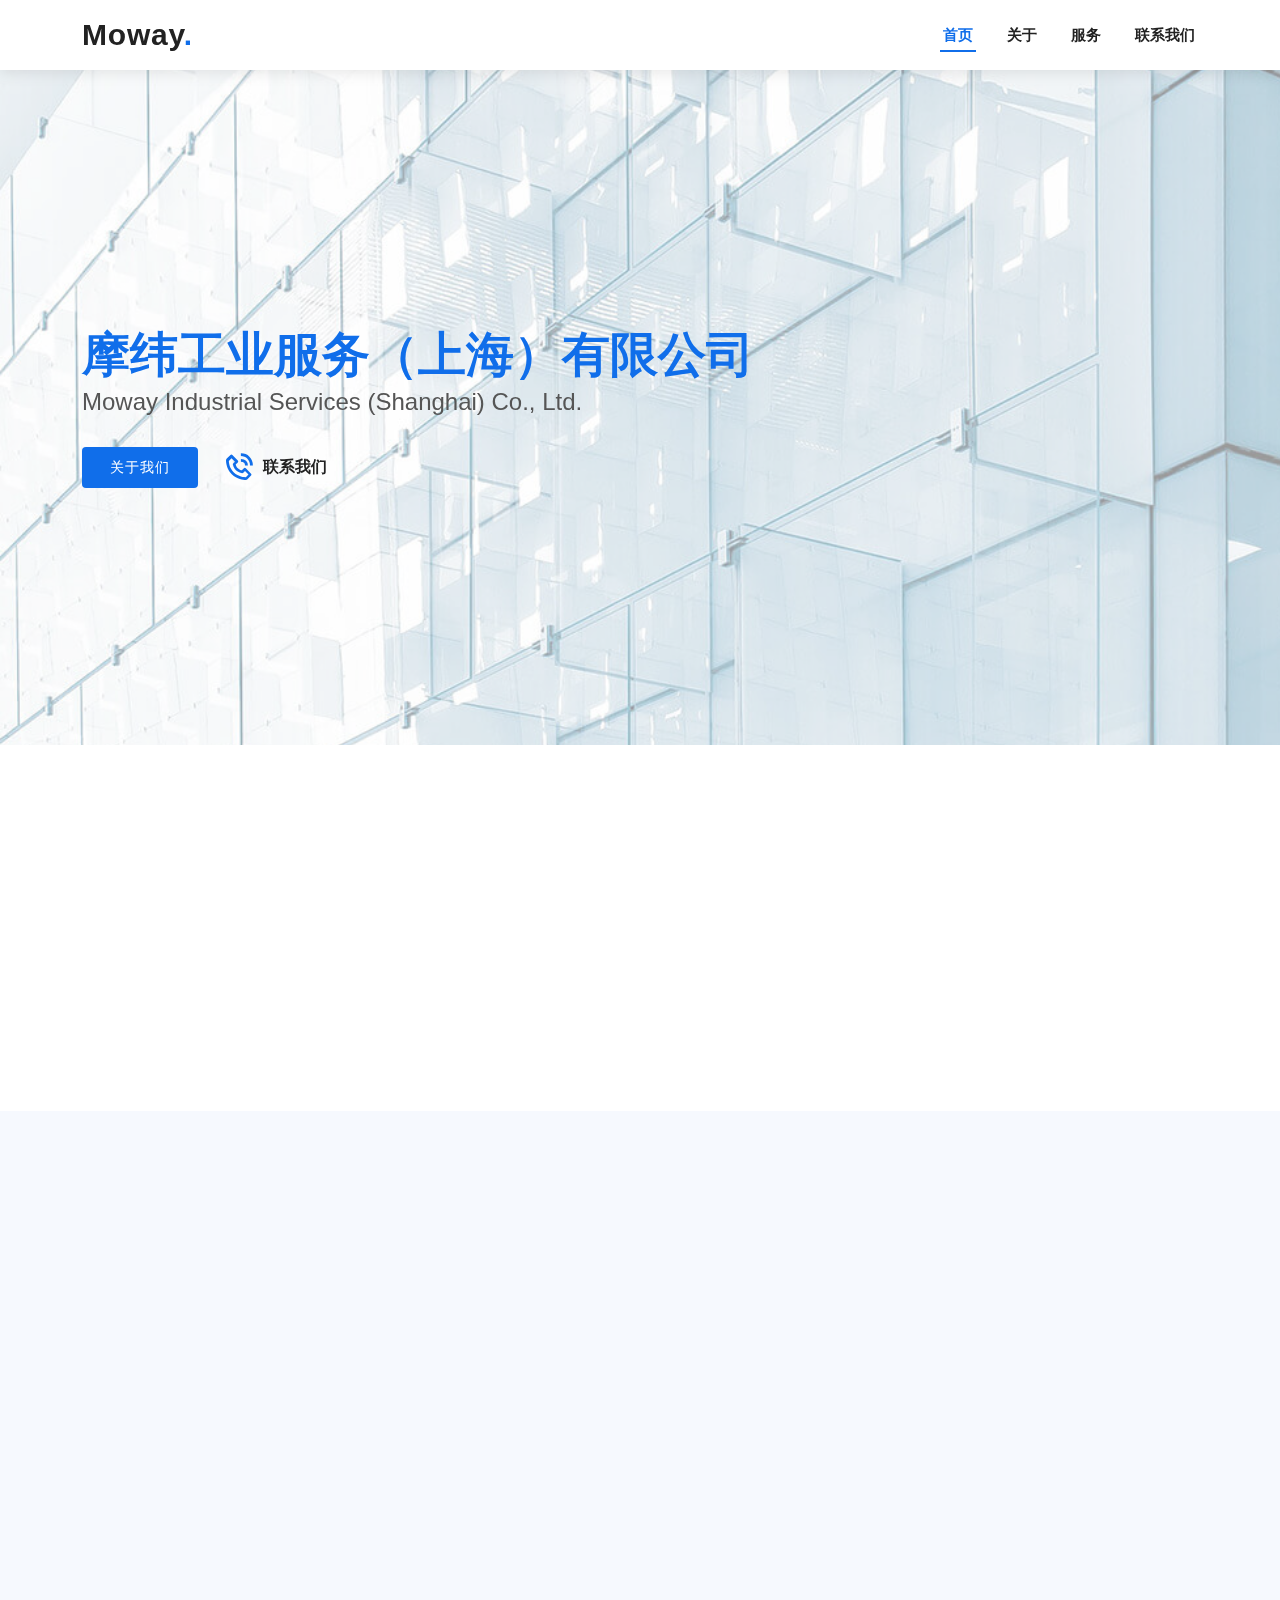
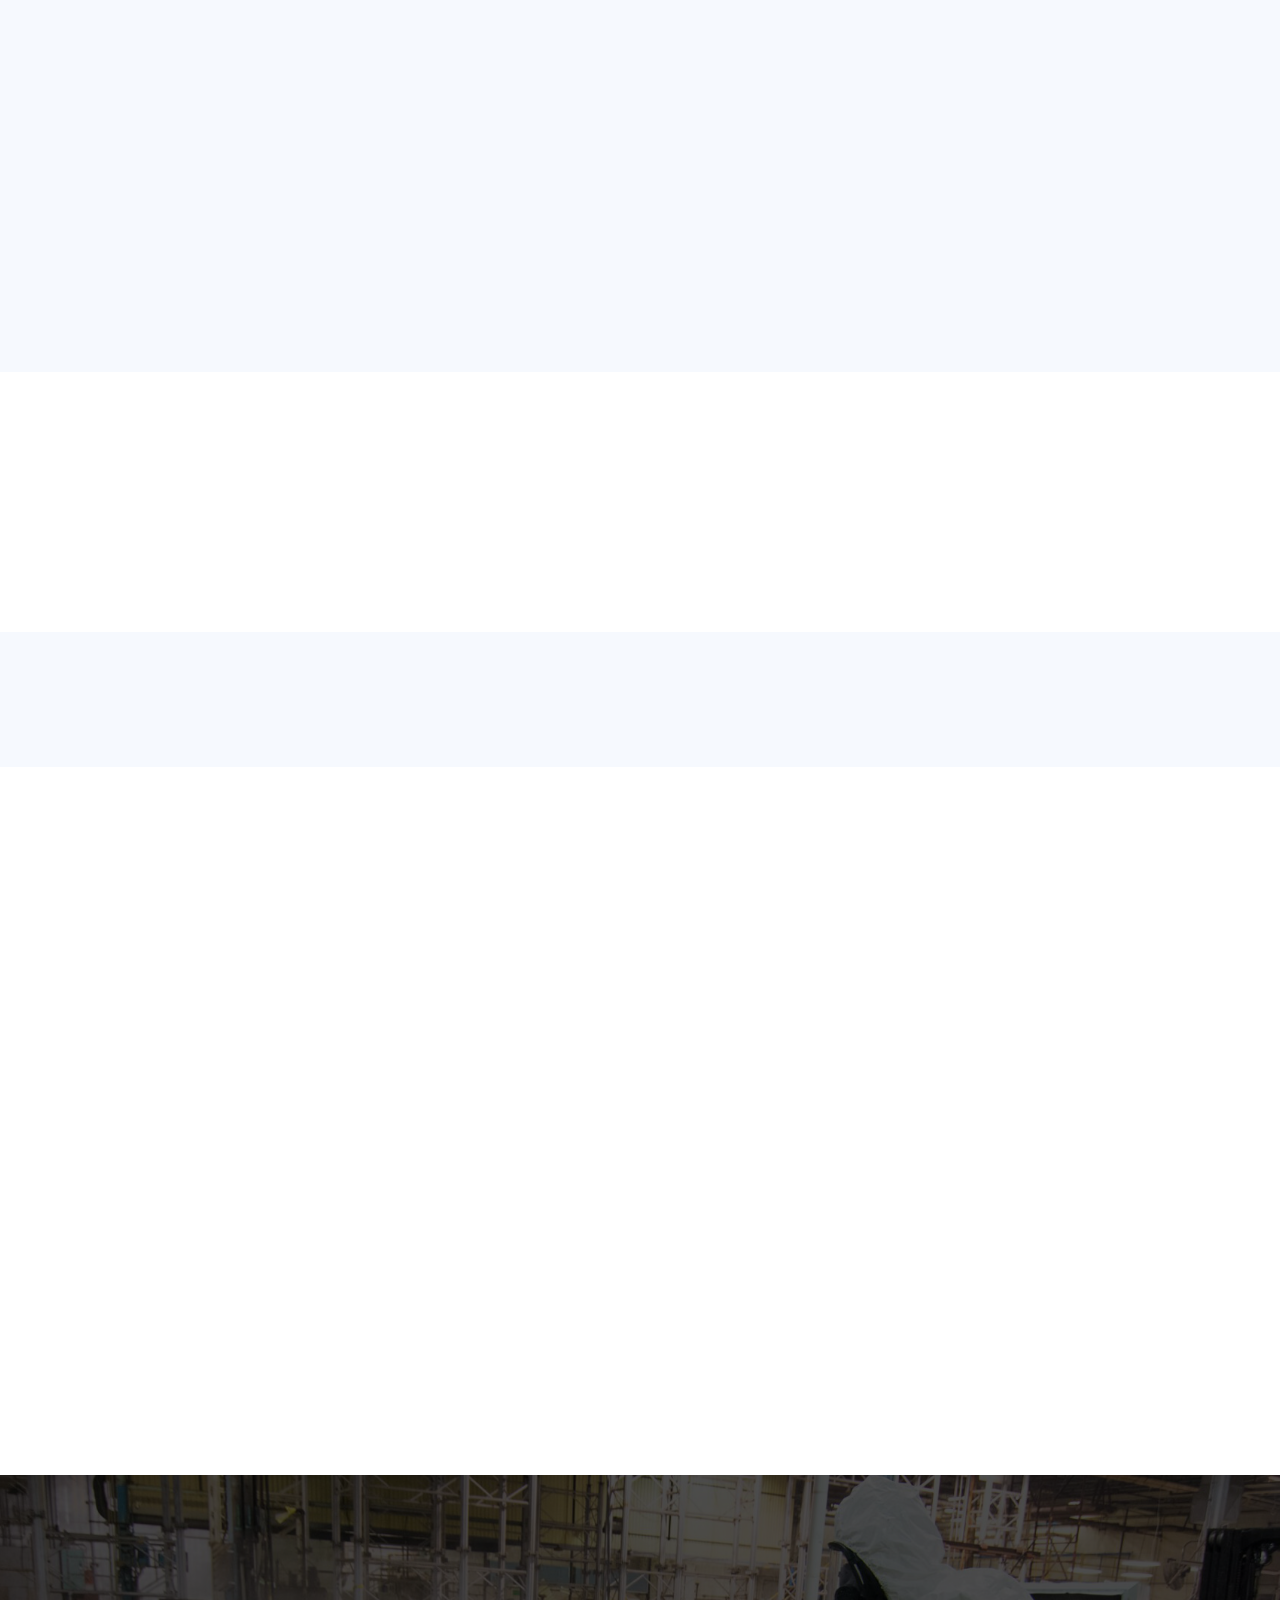
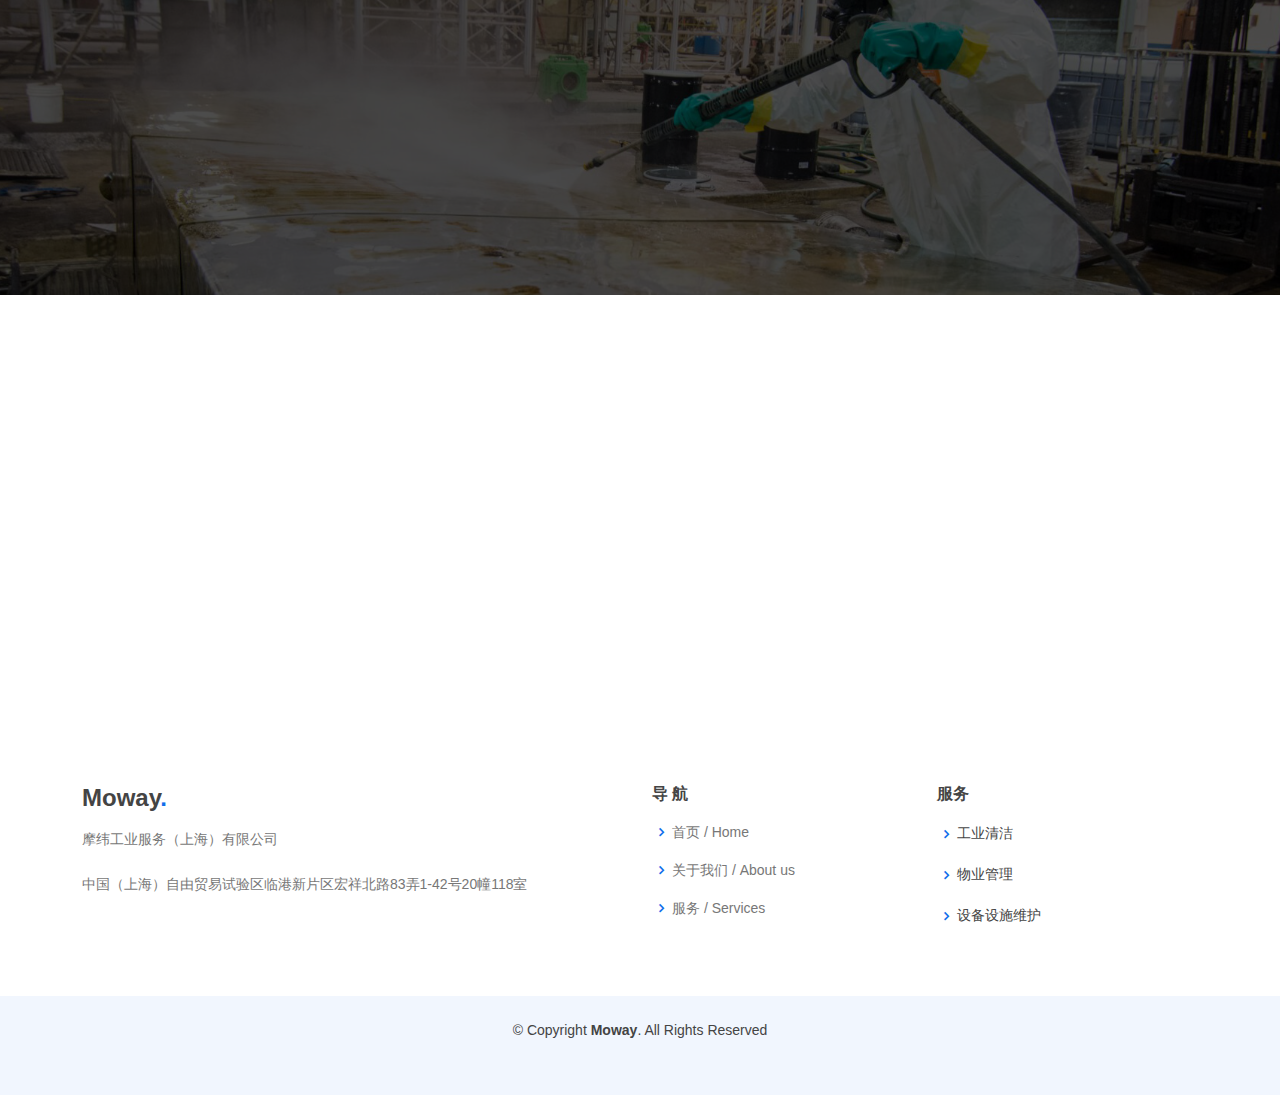
<file: index.html>
<!DOCTYPE html>
<html lang="zh-Hans-CN">
  <head>
    <meta charset="utf-8" />
    <meta content="width=device-width, initial-scale=1.0" name="viewport" />

    <title>摩纬工业服务（上海）有限公司</title>
    <meta content="" name="description" />
    <meta content="" name="keywords" />
    <link href="assets/img/favicon.png" rel="icon" />
    <link href="assets/vendor/aos/aos.css" rel="stylesheet" />
    <link
      href="assets/vendor/bootstrap/css/bootstrap.min.css"
      rel="stylesheet"
    />
    <link
      href="assets/vendor/bootstrap-icons/bootstrap-icons.css"
      rel="stylesheet"
    />
    <link href="assets/vendor/boxicons/css/boxicons.min.css" rel="stylesheet" />
    <link
      href="assets/vendor/glightbox/css/glightbox.min.css"
      rel="stylesheet"
    />
    <link href="assets/vendor/swiper/swiper-bundle.min.css" rel="stylesheet" />
    <link href="assets/css/style.css" rel="stylesheet" />
  </head>

  <body>
    <header id="header" class="d-flex align-items-center">
      <div class="container d-flex align-items-center justify-content-between">
        <h1 class="logo">
          <a href="index.html">Moway<span>.</span></a>
        </h1>
        <nav id="navbar" class="navbar">
          <ul>
            <li><a class="nav-link scrollto active" href="#hero">首页</a></li>
            <li><a class="nav-link scrollto" href="#about">关于</a></li>
            <li><a class="nav-link scrollto" href="#services">服务</a></li>
            <!-- <li><a class="nav-link scrollto" href="#joinUs">诚聘英才</a></li> -->
            <li><a class="nav-link scrollto" href="#contact">联系我们</a></li>
          </ul>
          <i class="bi bi-list mobile-nav-toggle"></i>
        </nav>
      </div>
    </header>
    <section id="hero" class="d-flex align-items-center">
      <div class="container" data-aos="zoom-out" data-aos-delay="100">
        <h1><span>摩纬工业服务（上海）有限公司</span></h1>
        <h2>Moway Industrial Services (Shanghai) Co., Ltd.</h2>
        <div class="d-flex">
          <a href="#about" class="btn-get-started scrollto">关于我们</a>
          <a href="#contact" class="glightbox btn-watch-video"
            ><i class="bx bx-phone-call"></i><span>联系我们</span></a
          >
        </div>
      </div>
    </section>

    <main id="main">
      <section id="featured-services" class="featured-services">
        <div class="container" data-aos="fade-up">
          <div class="row">
            <div
              class="col-md-6 col-lg-3 d-flex align-items-stretch mb-5 mb-lg-0"
            >
              <div class="icon-box" data-aos="fade-up" data-aos-delay="100">
                <div class="icon"><i class="bi-diagram-3"></i></div>
                <h4 class="title"><a href="">管&nbsp;理</a></h4>
                <p class="description">
                  目标导向、客户导向、以人为本、尊重事实、统一管理、有效沟通、持续改善
                </p>
              </div>
            </div>

            <div
              class="col-md-6 col-lg-3 d-flex align-items-stretch mb-5 mb-lg-0"
            >
              <div class="icon-box" data-aos="fade-up" data-aos-delay="200">
                <div class="icon"><i class="bi bi-tools"></i></div>
                <h4 class="title"><a href="">专&nbsp;业</a></h4>
                <p class="description">
                  我们相信“专业成就未来”，我们始终坚持以专业的人员、设备和技术为客户提供专业服务
                </p>
              </div>
            </div>

            <div
              class="col-md-6 col-lg-3 d-flex align-items-stretch mb-5 mb-lg-0"
            >
              <div class="icon-box" data-aos="fade-up" data-aos-delay="300">
                <div class="icon"><i class="bi bi-lightbulb"></i></div>
                <h4 class="title"><a href="">创&nbsp;新</a></h4>
                <p class="description">
                  创新成就卓越，技术、管理方面的创新是公司不断成长的驱动力
                </p>
              </div>
            </div>

            <div
              class="col-md-6 col-lg-3 d-flex align-items-stretch mb-5 mb-lg-0"
            >
              <div class="icon-box" data-aos="fade-up" data-aos-delay="400">
                <div class="icon"><i class="bi bi-gem"></i></div>
                <h4 class="title"><a href="">服&nbsp;务</a></h4>
                <p class="description">
                  我们致力于为您提供客户导向、无微不至、专业可靠的工业服务。
                </p>
              </div>
            </div>
          </div>
        </div>
      </section>

      <!-- ======= About Section ======= -->
      <section id="about" class="about section-bg">
        <div class="container" data-aos="fade-up">
          <div class="section-title">
            <h2>About</h2>
            <h3><span>关于我们</span></h3>
            <p>
              以人为本，以客户为导向，以专业的人才，一流的设备，先进的技术为工业企业提供工业清洗、物业管理、设备设施运行维护等服务。
            </p>
          </div>

          <div class="row">
            <div class="col-lg-6" data-aos="fade-right" data-aos-delay="100">
              <img src="assets/img/about.jpg" class="img-fluid" alt="" />
            </div>
            <div
              class="
                col-lg-6
                pt-4 pt-lg-0
                content
                d-flex
                flex-column
                justify-content-center
              "
              data-aos="fade-up"
              data-aos-delay="100"
            >
              <h3>摩纬工业服务（上海）有限公司</h3>
              <p>
                成立于2017年，注册资金2000万元。公司现在拥有员工900人，其中专业技术人员100，服务人员750、办公人员50；高端专业设备150台。
              </p>
              <ul>
                <li>
                  <i class="bx bx-star"></i>
                  <div>
                    <h5>我们的宗旨</h5>
                    <p>
                      客户导向、质量第一、服务第一、信誉第一<br />
                      追求创新、追求完美、追求创造新价值
                    </p>
                  </div>
                </li></p>
                <p>
                <li>
                  <i class="bx bx-trophy"></i>
                  <div>
                    <h5>我们的优势</h5>
                    <p>服务科技化、技术创新化、管理科学化，以增效促增长</p>
                  </div>
                </li>
              </ul>
              <p>
                Customer-oriented, quality first, service first, reputation
                first, the pursuit of innovation, the pursuit of perfection, the
                pursuit of creating new value.
              </p>
              <p>
                Technology-based service, technological innovation, scientific
                management, to increase efficiency and promote growth.
              </p>
            </div>
          </div>
        </div>
      </section>

      <!-- ======= Counts Section ======= -->
      <section id="counts" class="counts">
        <div class="container" data-aos="fade-up">
          <div class="row">
            <div class="col-lg-3 col-md-6">
              <div class="count-box">
                <i class="bi bi-people"></i>
                <span
                  data-purecounter-start="0"
                  data-purecounter-end="900"
                  data-purecounter-duration="1"
                  class="purecounter"
                ></span>
                <p>员工人数</p>
              </div>
            </div>

            <div class="col-lg-3 col-md-6 mt-5 mt-md-0">
              <div class="count-box">
                <i class="bi bi-journal-richtext"></i>
                <span
                  data-purecounter-start="0"
                  data-purecounter-end="150"
                  data-purecounter-duration="1"
                  class="purecounter"
                ></span>
                <p>专业设备</p>
              </div>
            </div>

            <div class="col-lg-3 col-md-6 mt-5 mt-lg-0">
              <div class="count-box">
                <i class="bi bi-building"></i>
                <span
                  data-purecounter-start="0"
                  data-purecounter-end="30"
                  data-purecounter-duration="1"
                  class="purecounter"
                ></span>
                <p>服务场地</p>
              </div>
            </div>

            <div class="col-lg-3 col-md-6 mt-5 mt-lg-0">
              <div class="count-box">
                <i class="bi bi-globe2"></i>
                <span
                  data-purecounter-start="0"
                  data-purecounter-end="12630"
                  data-purecounter-duration="1"
                  class="purecounter"
                ></span>
                <p>服务设备</p>
              </div>
            </div>
          </div>
        </div>
      </section>
      <!-- End Counts Section -->

      <!-- ======= Clients Section ======= -->
      <section id="clients" class="clients section-bg">
        <div class="container" data-aos="zoom-in">
          <div class="row">
            <div
              class="
                col-lg-2 col-md-4 col-6
                d-flex
                align-items-center
                justify-content-center
              "
            >
              <img
                src="assets/img/clients/client-1.png"
                class="img-fluid"
                alt=""
              />
            </div>

            <div
              class="
                col-lg-2 col-md-4 col-6
                d-flex
                align-items-center
                justify-content-center
              "
            >
              <img
                src="assets/img/clients/client-2.png"
                class="img-fluid"
                alt=""
              />
            </div>

            <div
              class="
                col-lg-2 col-md-4 col-6
                d-flex
                align-items-center
                justify-content-center
              "
            >
              <img
                src="assets/img/clients/client-3.png"
                class="img-fluid"
                alt=""
              />
            </div>

            <div
              class="
                col-lg-2 col-md-4 col-6
                d-flex
                align-items-center
                justify-content-center
              "
            >
              <img
                src="assets/img/clients/client-4.png"
                class="img-fluid"
                alt=""
              />
            </div>

            <div
              class="
                col-lg-2 col-md-4 col-6
                d-flex
                align-items-center
                justify-content-center
              "
            >
              <img
                src="assets/img/clients/client-5.png"
                class="img-fluid"
                alt=""
              />
            </div>

            <div
              class="
                col-lg-2 col-md-4 col-6
                d-flex
                align-items-center
                justify-content-center
              "
            >
              <img
                src="assets/img/clients/client-6.png"
                class="img-fluid"
                alt=""
              />
            </div>
          </div>
        </div>
      </section>
      <!-- End Clients Section -->

      <!-- ======= Services Section ======= -->
      <section id="services" class="services">
        <div class="container" data-aos="fade-up">
          <div class="section-title">
            <h2>Services</h2>
            <h3><span>服&nbsp;&nbsp;务</span></h3>
            <p>
              我们的服务覆盖工业清洗、物业管理、设备设施运行维护等领域。客户遍布全国30个现场。服务大型设备超万台。
            </p>
          </div>

          <div class="row">
            <div
              class="col-lg-4 col-md-6 d-flex align-items-stretch"
              data-aos="zoom-in"
              data-aos-delay="100"
            >
              <div class="icon-box">
                <div class="icon"><i class="bx bxl-dribbble"></i></div>
                <h4><a href="">工业清洁</a></h4>
                <p>
                  为了保证生产流程顺利进行，并确保最大的流程可靠度，让您的厂房和设备价值长存</br>
                  电力机车车顶高压设备清洁及绝缘维护、受电弓清洁及维护、配电箱、绝缘子清洁、喷漆及维护
                </p>
              </div>
            </div>

            <div
              class="col-lg-4 col-md-6 d-flex align-items-stretch mt-4 mt-md-0"
              data-aos="zoom-in"
              data-aos-delay="200"
            >
              <div class="icon-box">
                <div class="icon"><i class="bx bx-file"></i></div>
                <h4><a href="">物业管理</a></h4>
                <p>
                  尽心、尽力、尽责，为业主创造价值，让客户持续满意<br/>
                  综合服务、基础设施管理、绿化养护、安保服务等
                </p>
              </div>
            </div>

            <div
              class="col-lg-4 col-md-6 d-flex align-items-stretch mt-4 mt-lg-0"
              data-aos="zoom-in"
              data-aos-delay="300"
            >
              <div class="icon-box">
                <div class="icon"><i class="bx bx-tachometer"></i></div>
                <h4><a href="">设施设备维护</a></h4>
                <p>
                  为您的工厂和设备设计最佳的设备设施维护计划。<br/>
                  包括设备调试,驻场维护,技术设施管理服务,能源中心运行及管理,质保管理等<br/>
                  空调暖通系统,电气系统,能源中心,建筑物和场地,管道系统,供水和污水处理系统,消防系统等
                </p>
              </div>
            </div>
          </div>
        </div>
      </section>
      <!-- End Services Section -->

      <!-- ======= Testimonials Section ======= -->
      <section id="testimonials" class="testimonials">
        <div class="container" data-aos="zoom-in">
          <div
            class="testimonials-slider swiper-container"
            data-aos="fade-up"
            data-aos-delay="100"
          >
            <div class="swiper-wrapper">
              <div class="swiper-slide">
                <div class="testimonial-item">
                  <img
                    src="assets/img/testimonials/testimonials-1.jpg"
                    class="testimonial-img"
                    alt=""
                  />
                  <h3>中国铁路沈阳局集团</h3>
                  <p>
                    <i class="bx bxs-quote-alt-left quote-icon-left"></i>
                   摩纬通过合理设置空气喷头的位置和数量，在不影响车顶高电压受电弓系统工作和安全的情况下，
                   提高了车顶绝缘子表面的温度和干燥度，使污闪条件难于形成，提高了机车运行可靠性。
                    <i class="bx bxs-quote-alt-right quote-icon-right"></i>
                  </p>
                </div>
              </div>
              <!-- End testimonial item -->

              <div class="swiper-slide">
                <div class="testimonial-item">
                  <img
                    src="assets/img/testimonials/testimonials-2.jpg"
                    class="testimonial-img"
                    alt=""
                  />
                  <h3>中国铁路济南局集团</h3>
                  <p>
                    <i class="bx bxs-quote-alt-left quote-icon-left"></i>
                    摩纬使用先进的气动式、轮式带电等配电设备带电外绝缘清扫设备，以及专业的团队、服务流程，
                    为我们提供了优秀的配电箱、绝缘子清洁、喷漆及维护等服务。
                    <i class="bx bxs-quote-alt-right quote-icon-right"></i>
                  </p>
                </div>
              </div>
              <!-- End testimonial item -->

              <div class="swiper-slide">
                <div class="testimonial-item">
                  <img
                    src="assets/img/testimonials/testimonials-3.jpg"
                    class="testimonial-img"
                    alt=""
                  />
                  <h3>中国铁路呼和浩特局集团</h3>
                  <p>
                    <i class="bx bxs-quote-alt-left quote-icon-left"></i>
                    摩纬为我们提供的车顶、受电弓清洁及维护服务，保证了车顶高电压受电弓系统工作和安全，
                    提高了电力机车在恶劣气候环境条件下运行的可靠性，减少了各种污闪事故给铁路运输系统造成的经济损失。
                    <i class="bx bxs-quote-alt-right quote-icon-right"></i>
                  </p>
                </div>
              </div>
              <!-- End testimonial item -->
            </div>
            <div class="swiper-pagination"></div>
          </div>
        </div>
      </section>
      <!-- End Testimonials Section -->

      <!-- ======= Team Section ======= -->
      <!-- <section id="joinUs" class="team section-bg joinUs">
        <div class="container" data-aos="fade-up">
          <div class="section-title">
            <h2>Join Us</h2>
            <h3><span>诚聘英才</span></h3>
            <p>
              Moway欢迎您的加入.
            </p>
          </div>

          <div class="row"  data-aos="fade-up" data-aos-delay="100">
            <div class="col-lg-4 col-md-6">
              <div class="info-box mb-4">
                <i class="bx bx-envelope"></i>
                <h3>Email Us</h3>
                <p>sales@moway.site</p>
              </div>
            </div>

            <div class="col-lg-46 col-md-6">
              <div class="info-box mb-4">
                <i class="bx bx-phone-call"></i>
                <h3>Call Us</h3>
                <p>+1 5589 55488 55</p>
              </div>
            </div>
          </div>

           <div class="row">
            <div
              class="col-lg-3 col-md-6 d-flex align-items-stretch"
              data-aos="fade-up"
              data-aos-delay="100"
            >
              <div class="member">
                <div class="member-img">
                  <img
                    src="assets/img/team/team-1.jpg"
                    class="img-fluid"
                    alt=""
                  />
                  <div class="social">
                    <a href=""><i class="bi bi-twitter"></i></a>
                    <a href=""><i class="bi bi-facebook"></i></a>
                    <a href=""><i class="bi bi-instagram"></i></a>
                    <a href=""><i class="bi bi-linkedin"></i></a>
                  </div>
                </div>
                <div class="member-info">
                  <h4>Walter White</h4>
                  <span>Chief Executive Officer</span>
                </div>
              </div>
            </div>

            <div
              class="col-lg-3 col-md-6 d-flex align-items-stretch"
              data-aos="fade-up"
              data-aos-delay="200"
            >
              <div class="member">
                <div class="member-img">
                  <img
                    src="assets/img/team/team-2.jpg"
                    class="img-fluid"
                    alt=""
                  />
                  <div class="social">
                    <a href=""><i class="bi bi-twitter"></i></a>
                    <a href=""><i class="bi bi-facebook"></i></a>
                    <a href=""><i class="bi bi-instagram"></i></a>
                    <a href=""><i class="bi bi-linkedin"></i></a>
                  </div>
                </div>
                <div class="member-info">
                  <h4>Sarah Jhonson</h4>
                  <span>Product Manager</span>
                </div>
              </div>
            </div>

            <div
              class="col-lg-3 col-md-6 d-flex align-items-stretch"
              data-aos="fade-up"
              data-aos-delay="300"
            >
              <div class="member">
                <div class="member-img">
                  <img
                    src="assets/img/team/team-3.jpg"
                    class="img-fluid"
                    alt=""
                  />
                  <div class="social">
                    <a href=""><i class="bi bi-twitter"></i></a>
                    <a href=""><i class="bi bi-facebook"></i></a>
                    <a href=""><i class="bi bi-instagram"></i></a>
                    <a href=""><i class="bi bi-linkedin"></i></a>
                  </div>
                </div>
                <div class="member-info">
                  <h4>William Anderson</h4>
                  <span>CTO</span>
                </div>
              </div>
            </div>

            <div
              class="col-lg-3 col-md-6 d-flex align-items-stretch"
              data-aos="fade-up"
              data-aos-delay="400"
            >
              <div class="member">
                <div class="member-img">
                  <img
                    src="assets/img/team/team-4.jpg"
                    class="img-fluid"
                    alt=""
                  />
                  <div class="social">
                    <a href=""><i class="bi bi-twitter"></i></a>
                    <a href=""><i class="bi bi-facebook"></i></a>
                    <a href=""><i class="bi bi-instagram"></i></a>
                    <a href=""><i class="bi bi-linkedin"></i></a>
                  </div>
                </div>
                <div class="member-info">
                  <h4>Amanda Jepson</h4>
                  <span>Accountant</span>
                </div>
              </div>
            </div>
          </div>
        </div>
      </section> -->
      <!-- End Team Section -->

      <!-- ======= Contact Section ======= -->
      <section id="contact" class="contact">
        <div class="container" data-aos="fade-up">
          <div class="section-title">
            <h2>Contact</h2>
            <h3><span>联系我们</span></h3>
          </div>

          <div class="row" data-aos="fade-up" data-aos-delay="100">
            <div class="col-lg-6 col-md-6">
              <div class="info-box mb-4">
                <i class='bx bxs-business'></i>
                <h3>商务联系</h3>
                <p>sales@moway.site</p>
              </div>
            </div>

            <div class="col-lg-6 col-md-6">
              <div class="info-box mb-4">
                <i class='bx bx-cog'></i>
                <h3>服务联系</h3>
                <p>service@moway.site</p>
              </div>
            </div>
          </div>
        </div>
      </section>
      <!-- End Contact Section -->
    </main>
    <!-- End #main -->

    <!-- ======= Footer ======= -->
    <footer id="footer">
      <div class="footer-top">
        <div class="container">
          <div class="row">
            <div class="col-lg-6 col-md-6 footer-contact">
              <h3>Moway<span>.</span></h3>
              <p>摩纬工业服务（上海）有限公司</p><br/>
              <p>中国（上海）自由贸易试验区临港新片区宏祥北路83弄1-42号20幢118室</p>
            </div>

            <div class="col-lg-3 col-md-6 footer-links">
              <h4>导 航</h4>
              <ul>
                <li>
                  <i class="bx bx-chevron-right"></i> <a href="#">首页 / Home</a>
                </li>
                <li>
                  <i class="bx bx-chevron-right"></i> <a href="#">关于我们 / About us</a>
                </li>
                <li>
                  <i class="bx bx-chevron-right"></i> <a href="#">服务 / Services</a>
                </li>
                
              </ul>
            </div>

            <div class="col-lg-3 col-md-6 footer-links">
              <h4>服务</h4>
              <ul>
                <li>
                  <i class="bx bx-chevron-right"></i>
                  工业清洁
                </li>
                <li>
                  <i class="bx bx-chevron-right"></i>
                  物业管理
                </li>
                <li>
                  <i class="bx bx-chevron-right"></i>
                 设备设施维护
                </li>
              </ul>
            </div>
          </div>
        </div>
      </div>
      <div class="container py-4">
        <div class="copyright">
          &copy; Copyright <strong><span>Moway</span></strong
          >. All Rights Reserved
        </div>
      </div>
    </footer>
    <!-- End Footer -->

    <div id="preloader"></div>
    <a
      href="#"
      class="back-to-top d-flex align-items-center justify-content-center"
      ><i class="bi bi-arrow-up-short"></i
    ></a>

    <!-- Vendor JS Files -->
    <script src="assets/vendor/aos/aos.js"></script>
    <script src="assets/vendor/bootstrap/js/bootstrap.bundle.min.js"></script>
    <script src="assets/vendor/glightbox/js/glightbox.min.js"></script>
    <script src="assets/vendor/swiper/swiper-bundle.min.js"></script>
    <script src="assets/vendor/purecounter/purecounter.js"></script>
    <script src="assets/js/main.js"></script>
  </body>
</html>
</file>
<file: assets/css/style.css>
/**
* Template Name: BizLand - v3.2.0
* Template URL: https://bootstrapmade.com/bizland-bootstrap-business-template/
* Author: BootstrapMade.com
* License: https://bootstrapmade.com/license/
*/

/*--------------------------------------------------------------
# General
--------------------------------------------------------------*/
body {
  font-family: 'Open Sans', sans-serif;
  color: #444444;
}

a {
  color: #106eea;
  text-decoration: none;
}

a:hover {
  color: #3b8af2;
  text-decoration: none;
}

h1,
h2,
h3,
h4,
h5,
h6 {
  font-family: 'Roboto', sans-serif;
}

/*--------------------------------------------------------------
# Preloader
--------------------------------------------------------------*/
#preloader {
  position: fixed;
  top: 0;
  left: 0;
  right: 0;
  bottom: 0;
  z-index: 9999;
  overflow: hidden;
  background: #fff;
}

#preloader:before {
  content: '';
  position: fixed;
  top: calc(50% - 30px);
  left: calc(50% - 30px);
  border: 6px solid #106eea;
  border-top-color: #e2eefd;
  border-radius: 50%;
  width: 60px;
  height: 60px;
  -webkit-animation: animate-preloader 1s linear infinite;
  animation: animate-preloader 1s linear infinite;
}

@-webkit-keyframes animate-preloader {
  0% {
    transform: rotate(0deg);
  }
  100% {
    transform: rotate(360deg);
  }
}

@keyframes animate-preloader {
  0% {
    transform: rotate(0deg);
  }
  100% {
    transform: rotate(360deg);
  }
}

/*--------------------------------------------------------------
# Back to top button
--------------------------------------------------------------*/
.back-to-top {
  position: fixed;
  visibility: hidden;
  opacity: 0;
  right: 15px;
  bottom: 15px;
  z-index: 996;
  background: #106eea;
  width: 40px;
  height: 40px;
  border-radius: 4px;
  transition: all 0.4s;
}

.back-to-top i {
  font-size: 28px;
  color: #fff;
  line-height: 0;
}

.back-to-top:hover {
  background: #3284f1;
  color: #fff;
}

.back-to-top.active {
  visibility: visible;
  opacity: 1;
}

/*--------------------------------------------------------------
# Disable aos animation delay on mobile devices
--------------------------------------------------------------*/
@media screen and (max-width: 768px) {
  [data-aos-delay] {
    transition-delay: 0 !important;
  }
}

/*--------------------------------------------------------------
# Top Bar
--------------------------------------------------------------*/
#topbar {
  background: #106eea;
  height: 40px;
  font-size: 14px;
  transition: all 0.5s;
  color: #fff;
  padding: 0;
}

#topbar .contact-info i {
  font-style: normal;
  color: #fff;
}

#topbar .contact-info i a,
#topbar .contact-info i span {
  padding-left: 5px;
  color: #fff;
}

#topbar .contact-info i a {
  line-height: 0;
  transition: 0.3s;
  transition: 0.3s;
}

#topbar .contact-info i a:hover {
  color: #fff;
  text-decoration: underline;
}

#topbar .social-links a {
  color: rgba(255, 255, 255, 0.7);
  line-height: 0;
  transition: 0.3s;
  margin-left: 20px;
}

#topbar .social-links a:hover {
  color: white;
}

/*--------------------------------------------------------------
# Header
--------------------------------------------------------------*/
#header {
  background: #fff;
  transition: all 0.5s;
  z-index: 997;
  height: 86px;
  box-shadow: 0px 2px 15px rgba(0, 0, 0, 0.1);
}

#header.fixed-top {
  height: 70px;
}

#header .logo {
  font-size: 30px;
  margin: 0;
  padding: 0;
  line-height: 1;
  font-weight: 600;
  letter-spacing: 0.8px;
  font-family: 'Poppins', sans-serif;
}

#header .logo a {
  color: #222222;
}

#header .logo a span {
  color: #106eea;
}

#header .logo img {
  max-height: 40px;
}

.scrolled-offset {
  margin-top: 70px;
}

/*--------------------------------------------------------------
# Navigation Menu
--------------------------------------------------------------*/
/**
* Desktop Navigation 
*/
.navbar {
  padding: 0;
}

.navbar ul {
  margin: 0;
  padding: 0;
  display: flex;
  list-style: none;
  align-items: center;
}

.navbar li {
  position: relative;
}

.navbar > ul > li {
  white-space: nowrap;
  padding: 10px 0 10px 28px;
}

.navbar a {
  display: flex;
  align-items: center;
  justify-content: space-between;
  padding: 0 3px;
  font-size: 15px;
  font-weight: 600;
  color: #222222;
  white-space: nowrap;
  transition: 0.3s;
  position: relative;
}

.navbar a i {
  font-size: 12px;
  line-height: 0;
  margin-left: 5px;
}

.navbar > ul > li > a:before {
  content: '';
  position: absolute;
  width: 100%;
  height: 2px;
  bottom: -6px;
  left: 0;
  background-color: #106eea;
  visibility: hidden;
  width: 0px;
  transition: all 0.3s ease-in-out 0s;
}

.navbar a:hover:before,
.navbar li:hover > a:before,
.navbar .active:before {
  visibility: visible;
  width: 100%;
}

.navbar a:hover,
.navbar .active,
.navbar li:hover > a {
  color: #106eea;
}

.navbar .dropdown ul {
  display: block;
  position: absolute;
  left: 28px;
  top: calc(100% + 30px);
  margin: 0;
  padding: 10px 0;
  z-index: 99;
  opacity: 0;
  visibility: hidden;
  background: #fff;
  box-shadow: 0px 0px 30px rgba(127, 137, 161, 0.25);
  transition: 0.3s;
}

.navbar .dropdown ul li {
  min-width: 200px;
}

.navbar .dropdown ul a {
  padding: 10px 20px;
  font-weight: 400;
}

.navbar .dropdown ul a i {
  font-size: 12px;
}

.navbar .dropdown ul a:hover,
.navbar .dropdown ul .active:hover,
.navbar .dropdown ul li:hover > a {
  color: #106eea;
}

.navbar .dropdown:hover > ul {
  opacity: 1;
  top: 100%;
  visibility: visible;
}

.navbar .dropdown .dropdown ul {
  top: 0;
  left: calc(100% - 30px);
  visibility: hidden;
}

.navbar .dropdown .dropdown:hover > ul {
  opacity: 1;
  top: 0;
  left: 100%;
  visibility: visible;
}

@media (max-width: 1366px) {
  .navbar .dropdown .dropdown ul {
    left: -90%;
  }
  .navbar .dropdown .dropdown:hover > ul {
    left: -100%;
  }
}

/**
* Mobile Navigation 
*/
.mobile-nav-toggle {
  color: #222222;
  font-size: 28px;
  cursor: pointer;
  display: none;
  line-height: 0;
  transition: 0.5s;
}

.mobile-nav-toggle.bi-x {
  color: #fff;
}

@media (max-width: 991px) {
  .mobile-nav-toggle {
    display: block;
  }
  .navbar ul {
    display: none;
  }
}

.navbar-mobile {
  position: fixed;
  overflow: hidden;
  top: 0;
  right: 0;
  left: 0;
  bottom: 0;
  background: rgba(9, 9, 9, 0.9);
  transition: 0.3s;
  z-index: 999;
}

.navbar-mobile .mobile-nav-toggle {
  position: absolute;
  top: 15px;
  right: 15px;
}

.navbar-mobile ul {
  display: block;
  position: absolute;
  top: 55px;
  right: 15px;
  bottom: 15px;
  left: 15px;
  padding: 10px 0;
  background-color: #fff;
  overflow-y: auto;
  transition: 0.3s;
}

.navbar-mobile a {
  padding: 10px 20px;
  font-size: 15px;
  color: #222222;
}

.navbar-mobile > ul > li {
  padding: 0;
}

.navbar-mobile a:hover:before,
.navbar-mobile li:hover > a:before,
.navbar-mobile .active:before {
  visibility: hidden;
}

.navbar-mobile a:hover,
.navbar-mobile .active,
.navbar-mobile li:hover > a {
  color: #106eea;
}

.navbar-mobile .getstarted {
  margin: 15px;
}

.navbar-mobile .dropdown ul {
  position: static;
  display: none;
  margin: 10px 20px;
  padding: 10px 0;
  z-index: 99;
  opacity: 1;
  visibility: visible;
  background: #fff;
  box-shadow: 0px 0px 30px rgba(127, 137, 161, 0.25);
}

.navbar-mobile .dropdown ul li {
  min-width: 200px;
}

.navbar-mobile .dropdown ul a {
  padding: 10px 20px;
}

.navbar-mobile .dropdown ul a i {
  font-size: 12px;
}

.navbar-mobile .dropdown ul a:hover,
.navbar-mobile .dropdown ul .active:hover,
.navbar-mobile .dropdown ul li:hover > a {
  color: #106eea;
}

.navbar-mobile .dropdown > .dropdown-active {
  display: block;
}

/*--------------------------------------------------------------
# Hero Section
--------------------------------------------------------------*/
#hero {
  width: 100%;
  height: 75vh;
  background: url('../img/hero-bg.jpg') top left;
  background-size: cover;
  position: relative;
}

#hero:before {
  content: '';
  background: rgba(255, 255, 255, 0.6);
  position: absolute;
  bottom: 0;
  top: 0;
  left: 0;
  right: 0;
}

#hero .container {
  position: relative;
}

#hero h1 {
  margin: 0;
  font-size: 48px;
  font-weight: 700;
  line-height: 56px;
  color: #222222;
  font-family: 'Poppins', sans-serif;
}

#hero h1 span {
  color: #106eea;
}

#hero h2 {
  color: #555555;
  margin: 5px 0 30px 0;
  font-size: 24px;
  font-weight: 400;
}

#hero .btn-get-started {
  font-family: 'Roboto', sans-serif;
  text-transform: uppercase;
  font-weight: 500;
  font-size: 14px;
  letter-spacing: 1px;
  display: inline-block;
  padding: 10px 28px;
  border-radius: 4px;
  transition: 0.5s;
  color: #fff;
  background: #106eea;
}

#hero .btn-get-started:hover {
  background: #247cf0;
}

#hero .btn-watch-video {
  font-size: 16px;
  transition: 0.5s;
  margin-left: 25px;
  color: #222222;
  font-weight: 600;
  display: flex;
  align-items: center;
}

#hero .btn-watch-video i {
  color: #106eea;
  font-size: 32px;
  transition: 0.3s;
  line-height: 0;
  margin-right: 8px;
}

#hero .btn-watch-video:hover {
  color: #106eea;
}

#hero .btn-watch-video:hover i {
  color: #3b8af2;
}

@media (min-width: 1024px) {
  #hero {
    background-attachment: fixed;
  }
}

@media (max-width: 768px) {
  #hero {
    height: 100vh;
  }
  #hero h1 {
    font-size: 28px;
    line-height: 36px;
  }
  #hero h2 {
    font-size: 18px;
    line-height: 24px;
    margin-bottom: 30px;
  }
  #hero .btn-get-started,
  #hero .btn-watch-video {
    font-size: 13px;
  }
}

@media (max-height: 500px) {
  #hero {
    height: 120vh;
  }
}

/*--------------------------------------------------------------
# Sections General
--------------------------------------------------------------*/
section {
  padding: 60px 0;
  overflow: hidden;
}

.section-bg {
  background-color: #f6f9fe;
}

.section-title {
  text-align: center;
  padding-bottom: 30px;
}

.section-title h2 {
  font-size: 13px;
  letter-spacing: 1px;
  font-weight: 700;
  padding: 8px 20px;
  margin: 0;
  background: #e7f1fd;
  color: #106eea;
  display: inline-block;
  text-transform: uppercase;
  border-radius: 50px;
}

.section-title h3 {
  margin: 15px 0 0 0;
  font-size: 32px;
  font-weight: 700;
}

.section-title h3 span {
  color: #106eea;
}

.section-title p {
  margin: 15px auto 0 auto;
  font-weight: 600;
}

@media (min-width: 1024px) {
  .section-title p {
    width: 50%;
  }
}

/*--------------------------------------------------------------
# Breadcrumbs
--------------------------------------------------------------*/
.breadcrumbs {
  padding: 20px 0;
  background-color: #f1f6fe;
  min-height: 40px;
}

.breadcrumbs h2 {
  font-size: 24px;
  font-weight: 300;
  margin: 0;
}

@media (max-width: 992px) {
  .breadcrumbs h2 {
    margin: 0 0 10px 0;
  }
}

.breadcrumbs ol {
  display: flex;
  flex-wrap: wrap;
  list-style: none;
  padding: 0;
  margin: 0;
  font-size: 14px;
}

.breadcrumbs ol li + li {
  padding-left: 10px;
}

.breadcrumbs ol li + li::before {
  display: inline-block;
  padding-right: 10px;
  color: #6c757d;
  content: '/';
}

@media (max-width: 768px) {
  .breadcrumbs .d-flex {
    display: block !important;
  }
  .breadcrumbs ol {
    display: block;
  }
  .breadcrumbs ol li {
    display: inline-block;
  }
}

/*--------------------------------------------------------------
# Featured Services
--------------------------------------------------------------*/
.featured-services .icon-box {
  padding: 30px;
  position: relative;
  overflow: hidden;
  background: #fff;
  box-shadow: 0 0 29px 0 rgba(68, 88, 144, 0.12);
  transition: all 0.3s ease-in-out;
  border-radius: 8px;
  z-index: 1;
}

.featured-services .icon-box::before {
  content: '';
  position: absolute;
  background: #cbe0fb;
  right: 0;
  left: 0;
  bottom: 0;
  top: 100%;
  transition: all 0.3s;
  z-index: -1;
}

.featured-services .icon-box:hover::before {
  background: #106eea;
  top: 0;
  border-radius: 0px;
}

.featured-services .icon {
  margin-bottom: 15px;
}

.featured-services .icon i {
  font-size: 48px;
  line-height: 1;
  color: #106eea;
  transition: all 0.3s ease-in-out;
}

.featured-services .title {
  font-weight: 700;
  margin-bottom: 15px;
  font-size: 18px;
}

.featured-services .title a {
  color: #111;
}

.featured-services .description {
  font-size: 15px;
  line-height: 28px;
  margin-bottom: 0;
}

.featured-services .icon-box:hover .title a,
.featured-services .icon-box:hover .description {
  color: #fff;
}

.featured-services .icon-box:hover .icon i {
  color: #fff;
}

/*--------------------------------------------------------------
# About
--------------------------------------------------------------*/
.about .content h3 {
  font-weight: 600;
  font-size: 26px;
}

.about .content ul {
  list-style: none;
  padding: 0;
}

.about .content ul li {
  display: flex;
  align-items: flex-start;
  margin-bottom: 35px;
}

.about .content ul li:first-child {
  margin-top: 35px;
}

.about .content ul i {
  background: #fff;
  box-shadow: 0px 6px 15px rgba(16, 110, 234, 0.12);
  font-size: 24px;
  padding: 20px;
  margin-right: 15px;
  color: #106eea;
  border-radius: 50px;
}

.about .content ul h5 {
  font-size: 18px;
  color: #555555;
}

.about .content ul p {
  font-size: 15px;
}

.about .content p:last-child {
  margin-bottom: 0;
}

/*--------------------------------------------------------------
# Skills
--------------------------------------------------------------*/
.skills .progress {
  height: 60px;
  display: block;
  background: none;
  border-radius: 0;
}

.skills .progress .skill {
  padding: 0;
  margin: 0 0 6px 0;
  text-transform: uppercase;
  display: block;
  font-weight: 600;
  font-family: 'Poppins', sans-serif;
  color: #222222;
}

.skills .progress .skill .val {
  float: right;
  font-style: normal;
}

.skills .progress-bar-wrap {
  background: #e2eefd;
  height: 10px;
}

.skills .progress-bar {
  width: 1px;
  height: 10px;
  transition: 0.9s;
  background-color: #106eea;
}

/*--------------------------------------------------------------
# Counts
--------------------------------------------------------------*/
.counts {
  padding: 70px 0 60px;
}

.counts .count-box {
  padding: 30px 30px 25px 30px;
  width: 100%;
  position: relative;
  text-align: center;
  background: #f1f6fe;
}

.counts .count-box i {
  position: absolute;
  top: -28px;
  left: 50%;
  transform: translateX(-50%);
  font-size: 24px;
  background: #106eea;
  color: #fff;
  width: 56px;
  height: 56px;
  line-height: 0;
  border-radius: 50px;
  border: 5px solid #fff;
  display: inline-flex;
  align-items: center;
  justify-content: center;
}

.counts .count-box span {
  font-size: 36px;
  display: block;
  font-weight: 600;
  color: #062b5b;
}

.counts .count-box p {
  padding: 0;
  margin: 0;
  font-family: 'Roboto', sans-serif;
  font-size: 14px;
}

/*--------------------------------------------------------------
# Clients
--------------------------------------------------------------*/
.clients {
  padding: 15px 0;
  text-align: center;
}

.clients img {
  max-width: 45%;
  transition: all 0.4s ease-in-out;
  display: inline-block;
  padding: 15px 0;
}

.clients img:hover {
  transform: scale(1.15);
}

@media (max-width: 768px) {
  .clients img {
    max-width: 40%;
  }
}

/*--------------------------------------------------------------
# Services
--------------------------------------------------------------*/
.services .icon-box {
  text-align: center;
  border: 1px solid #e2eefd;
  padding: 80px 20px;
  transition: all ease-in-out 0.3s;
  background: #fff;
}

.services .icon-box .icon {
  margin: 0 auto;
  width: 64px;
  height: 64px;
  background: #f1f6fe;
  border-radius: 4px;
  border: 1px solid #deebfd;
  display: flex;
  align-items: center;
  justify-content: center;
  margin-bottom: 20px;
  transition: ease-in-out 0.3s;
}

.services .icon-box .icon i {
  color: #3b8af2;
  font-size: 28px;
  transition: ease-in-out 0.3s;
}

.services .icon-box h4 {
  font-weight: 700;
  margin-bottom: 15px;
  font-size: 24px;
}

.services .icon-box h4 a {
  color: #222222;
  transition: ease-in-out 0.3s;
}

.services .icon-box p {
  line-height: 24px;
  font-size: 14px;
  margin-bottom: 0;
}

.services .icon-box:hover {
  border-color: #fff;
  box-shadow: 0px 0 25px 0 rgba(16, 110, 234, 0.1);
}

.services .icon-box:hover h4 a,
.services .icon-box:hover .icon i {
  color: #106eea;
}

.services .icon-box:hover .icon {
  border-color: #106eea;
}

/*--------------------------------------------------------------
# Testimonials
--------------------------------------------------------------*/
.testimonials {
  padding: 80px 0;
  background: url('../img/testimonials-bg.jpg') no-repeat;
  background-position: center center;
  background-size: cover;
  position: relative;
}

.testimonials::before {
  content: '';
  position: absolute;
  left: 0;
  right: 0;
  top: 0;
  bottom: 0;
  background: rgba(0, 0, 0, 0.7);
}

.testimonials .section-header {
  margin-bottom: 40px;
}

.testimonials .testimonial-item {
  text-align: center;
  color: #fff;
}

.testimonials .testimonial-item .testimonial-img {
  width: 100px;
  border-radius: 50%;
  border: 6px solid rgba(255, 255, 255, 0.15);
  margin: 0 auto;
}

.testimonials .testimonial-item h3 {
  font-size: 20px;
  font-weight: bold;
  margin: 10px 0 5px 0;
  color: #fff;
}

.testimonials .testimonial-item h4 {
  font-size: 14px;
  color: #ddd;
  margin: 0 0 15px 0;
}

.testimonials .testimonial-item .quote-icon-left,
.testimonials .testimonial-item .quote-icon-right {
  color: rgba(255, 255, 255, 0.4);
  font-size: 26px;
}

.testimonials .testimonial-item .quote-icon-left {
  display: inline-block;
  left: -5px;
  position: relative;
}

.testimonials .testimonial-item .quote-icon-right {
  display: inline-block;
  right: -5px;
  position: relative;
  top: 10px;
}

.testimonials .testimonial-item p {
  font-style: italic;
  margin: 0 auto 15px auto;
  color: #eee;
}

.testimonials .swiper-pagination {
  margin-top: 20px;
  position: relative;
}

.testimonials .swiper-pagination .swiper-pagination-bullet {
  width: 12px;
  height: 12px;
  background-color: rgba(255, 255, 255, 0.5);
  opacity: 1;
}

.testimonials .swiper-pagination .swiper-pagination-bullet-active {
  background-color: #106eea;
}

@media (min-width: 992px) {
  .testimonials .testimonial-item p {
    width: 80%;
  }
}

/*--------------------------------------------------------------
# Portfolio
--------------------------------------------------------------*/
.portfolio #portfolio-flters {
  padding: 0;
  margin: 0 auto 15px auto;
  list-style: none;
  text-align: center;
  border-radius: 50px;
  padding: 2px 15px;
}

.portfolio #portfolio-flters li {
  cursor: pointer;
  display: inline-block;
  padding: 10px 15px 8px 15px;
  font-size: 16px;
  font-weight: 600;
  line-height: 1;
  text-transform: uppercase;
  color: #444444;
  margin-bottom: 5px;
  transition: all 0.3s ease-in-out;
}

.portfolio #portfolio-flters li:hover,
.portfolio #portfolio-flters li.filter-active {
  color: #106eea;
}

.portfolio #portfolio-flters li:last-child {
  margin-right: 0;
}

.portfolio .portfolio-item {
  margin-bottom: 30px;
}

.portfolio .portfolio-item .portfolio-info {
  opacity: 0;
  position: absolute;
  left: 30px;
  right: 30px;
  bottom: 0;
  z-index: 3;
  transition: all ease-in-out 0.3s;
  background: rgba(255, 255, 255, 0.9);
  padding: 15px;
}

.portfolio .portfolio-item .portfolio-info h4 {
  font-size: 18px;
  color: #fff;
  font-weight: 600;
  color: #222222;
}

.portfolio .portfolio-item .portfolio-info p {
  color: #555555;
  font-size: 14px;
  margin-bottom: 0;
}

.portfolio .portfolio-item .portfolio-info .preview-link,
.portfolio .portfolio-item .portfolio-info .details-link {
  position: absolute;
  right: 40px;
  font-size: 24px;
  top: calc(50% - 18px);
  color: #3c3c3c;
}

.portfolio .portfolio-item .portfolio-info .preview-link:hover,
.portfolio .portfolio-item .portfolio-info .details-link:hover {
  color: #106eea;
}

.portfolio .portfolio-item .portfolio-info .details-link {
  right: 10px;
}

.portfolio .portfolio-item .portfolio-links {
  opacity: 0;
  left: 0;
  right: 0;
  text-align: center;
  z-index: 3;
  position: absolute;
  transition: all ease-in-out 0.3s;
}

.portfolio .portfolio-item .portfolio-links a {
  color: #fff;
  margin: 0 2px;
  font-size: 28px;
  display: inline-block;
  transition: 0.3s;
}

.portfolio .portfolio-item .portfolio-links a:hover {
  color: #6ba7f5;
}

.portfolio .portfolio-item:hover .portfolio-info {
  opacity: 1;
  bottom: 20px;
}

/*--------------------------------------------------------------
# Portfolio Details
--------------------------------------------------------------*/
.portfolio-details {
  padding-top: 40px;
}

.portfolio-details .portfolio-details-slider img {
  width: 100%;
}

.portfolio-details .portfolio-details-slider .swiper-pagination {
  margin-top: 20px;
  position: relative;
}

.portfolio-details
  .portfolio-details-slider
  .swiper-pagination
  .swiper-pagination-bullet {
  width: 12px;
  height: 12px;
  background-color: #fff;
  opacity: 1;
  border: 1px solid #106eea;
}

.portfolio-details
  .portfolio-details-slider
  .swiper-pagination
  .swiper-pagination-bullet-active {
  background-color: #106eea;
}

.portfolio-details .portfolio-info {
  padding: 30px;
  box-shadow: 0px 0 30px rgba(34, 34, 34, 0.08);
}

.portfolio-details .portfolio-info h3 {
  font-size: 22px;
  font-weight: 700;
  margin-bottom: 20px;
  padding-bottom: 20px;
  border-bottom: 1px solid #eee;
}

.portfolio-details .portfolio-info ul {
  list-style: none;
  padding: 0;
  font-size: 15px;
}

.portfolio-details .portfolio-info ul li + li {
  margin-top: 10px;
}

.portfolio-details .portfolio-description {
  padding-top: 30px;
}

.portfolio-details .portfolio-description h2 {
  font-size: 26px;
  font-weight: 700;
  margin-bottom: 20px;
}

.portfolio-details .portfolio-description p {
  padding: 0;
}

/*--------------------------------------------------------------
# Team
--------------------------------------------------------------*/
.team {
  padding: 60px 0;
}

.team .member {
  margin-bottom: 20px;
  overflow: hidden;
  border-radius: 4px;
  background: #fff;
  box-shadow: 0px 2px 15px rgba(16, 110, 234, 0.15);
}

.team .member .member-img {
  position: relative;
  overflow: hidden;
}

.team .member .social {
  position: absolute;
  left: 0;
  bottom: 30px;
  right: 0;
  opacity: 0;
  transition: ease-in-out 0.3s;
  text-align: center;
}

.team .member .social a {
  transition: color 0.3s;
  color: #222222;
  margin: 0 3px;
  padding-top: 7px;
  border-radius: 4px;
  width: 36px;
  height: 36px;
  background: rgba(16, 110, 234, 0.8);
  display: inline-block;
  transition: ease-in-out 0.3s;
  color: #fff;
}

.team .member .social a:hover {
  background: #3b8af2;
}

.team .member .social i {
  font-size: 18px;
}

.team .member .member-info {
  padding: 25px 15px;
}

.team .member .member-info h4 {
  font-weight: 700;
  margin-bottom: 5px;
  font-size: 18px;
  color: #222222;
}

.team .member .member-info span {
  display: block;
  font-size: 13px;
  font-weight: 400;
  color: #aaaaaa;
}

.team .member .member-info p {
  font-style: italic;
  font-size: 14px;
  line-height: 26px;
  color: #777777;
}

.team .member:hover .social {
  opacity: 1;
  bottom: 15px;
}

/*--------------------------------------------------------------
# Pricing
--------------------------------------------------------------*/
.pricing .box {
  padding: 20px;
  background: #fff;
  text-align: center;
  box-shadow: 0px 0px 4px rgba(0, 0, 0, 0.12);
  border-radius: 5px;
  position: relative;
  overflow: hidden;
}

.pricing .box h3 {
  font-weight: 400;
  margin: -20px -20px 20px -20px;
  padding: 20px 15px;
  font-size: 16px;
  font-weight: 600;
  color: #777777;
  background: #f8f8f8;
}

.pricing .box h4 {
  font-size: 36px;
  color: #106eea;
  font-weight: 600;
  font-family: 'Poppins', sans-serif;
  margin-bottom: 20px;
}

.pricing .box h4 sup {
  font-size: 20px;
  top: -15px;
  left: -3px;
}

.pricing .box h4 span {
  color: #bababa;
  font-size: 16px;
  font-weight: 300;
}

.pricing .box ul {
  padding: 0;
  list-style: none;
  color: #444444;
  text-align: center;
  line-height: 20px;
  font-size: 14px;
}

.pricing .box ul li {
  padding-bottom: 16px;
}

.pricing .box ul i {
  color: #106eea;
  font-size: 18px;
  padding-right: 4px;
}

.pricing .box ul .na {
  color: #ccc;
  text-decoration: line-through;
}

.pricing .btn-wrap {
  margin: 20px -20px -20px -20px;
  padding: 20px 15px;
  background: #f8f8f8;
  text-align: center;
}

.pricing .btn-buy {
  background: #106eea;
  display: inline-block;
  padding: 8px 35px 10px 35px;
  border-radius: 4px;
  color: #fff;
  transition: none;
  font-size: 14px;
  font-weight: 400;
  font-family: 'Roboto', sans-serif;
  font-weight: 600;
  transition: 0.3s;
}

.pricing .btn-buy:hover {
  background: #3b8af2;
}

.pricing .featured h3 {
  color: #fff;
  background: #106eea;
}

.pricing .advanced {
  width: 200px;
  position: absolute;
  top: 18px;
  right: -68px;
  transform: rotate(45deg);
  z-index: 1;
  font-size: 14px;
  padding: 1px 0 3px 0;
  background: #106eea;
  color: #fff;
}

/*--------------------------------------------------------------
# Frequently Asked Questions
--------------------------------------------------------------*/
.faq {
  padding: 60px 0;
}

.faq .faq-list {
  padding: 0;
  list-style: none;
}

.faq .faq-list li {
  border-bottom: 1px solid #d4e5fc;
  margin-bottom: 20px;
  padding-bottom: 20px;
}

.faq .faq-list .question {
  display: block;
  position: relative;
  font-family: #106eea;
  font-size: 18px;
  line-height: 24px;
  font-weight: 400;
  padding-left: 25px;
  cursor: pointer;
  color: #0d58ba;
  transition: 0.3s;
}

.faq .faq-list i {
  font-size: 16px;
  position: absolute;
  left: 0;
  top: -2px;
}

.faq .faq-list p {
  margin-bottom: 0;
  padding: 10px 0 0 25px;
}

.faq .faq-list .icon-show {
  display: none;
}

.faq .faq-list .collapsed {
  color: black;
}

.faq .faq-list .collapsed:hover {
  color: #106eea;
}

.faq .faq-list .collapsed .icon-show {
  display: inline-block;
  transition: 0.6s;
}

.faq .faq-list .collapsed .icon-close {
  display: none;
  transition: 0.6s;
}

/*--------------------------------------------------------------
# Contact
--------------------------------------------------------------*/
.contact .info-box {
  color: #444444;
  text-align: center;
  box-shadow: 0 0 30px rgba(214, 215, 216, 0.3);
  padding: 20px 0 30px 0;
}

.contact .info-box i {
  font-size: 32px;
  color: #106eea;
  border-radius: 50%;
  padding: 8px;
  border: 2px dotted #b3d1fa;
}

.contact .info-box h3 {
  font-size: 20px;
  color: #777777;
  font-weight: 700;
  margin: 10px 0;
}

.contact .info-box p {
  padding: 0;
  line-height: 24px;
  font-size: 14px;
  margin-bottom: 0;
}

.contact .php-email-form {
  box-shadow: 0 0 30px rgba(214, 215, 216, 0.4);
  padding: 30px;
}

.contact .php-email-form .error-message {
  display: none;
  color: #fff;
  background: #ed3c0d;
  text-align: left;
  padding: 15px;
  font-weight: 600;
}

.contact .php-email-form .error-message br + br {
  margin-top: 25px;
}

.contact .php-email-form .sent-message {
  display: none;
  color: #fff;
  background: #18d26e;
  text-align: center;
  padding: 15px;
  font-weight: 600;
}

.contact .php-email-form .loading {
  display: none;
  background: #fff;
  text-align: center;
  padding: 15px;
}

.contact .php-email-form .loading:before {
  content: '';
  display: inline-block;
  border-radius: 50%;
  width: 24px;
  height: 24px;
  margin: 0 10px -6px 0;
  border: 3px solid #18d26e;
  border-top-color: #eee;
  -webkit-animation: animate-loading 1s linear infinite;
  animation: animate-loading 1s linear infinite;
}

.contact .php-email-form .form-group {
  margin-bottom: 20px;
}

.contact .php-email-form input,
.contact .php-email-form textarea {
  border-radius: 0;
  box-shadow: none;
  font-size: 14px;
}

.contact .php-email-form input:focus,
.contact .php-email-form textarea:focus {
  border-color: #106eea;
}

.contact .php-email-form input {
  padding: 10px 15px;
}

.contact .php-email-form textarea {
  padding: 12px 15px;
}

.contact .php-email-form button[type='submit'] {
  background: #106eea;
  border: 0;
  padding: 10px 30px;
  color: #fff;
  transition: 0.4s;
  border-radius: 4px;
}

.contact .php-email-form button[type='submit']:hover {
  background: #3b8af2;
}

@-webkit-keyframes animate-loading {
  0% {
    transform: rotate(0deg);
  }
  100% {
    transform: rotate(360deg);
  }
}

@keyframes animate-loading {
  0% {
    transform: rotate(0deg);
  }
  100% {
    transform: rotate(360deg);
  }
}

/*--------------------------------------------------------------
# Footer
--------------------------------------------------------------*/
#footer {
  background: #fff;
  padding: 0 0 30px 0;
  color: #444444;
  font-size: 14px;
  background: #f1f6fe;
}

#footer .footer-newsletter {
  padding: 50px 0;
  background: #f1f6fe;
  text-align: center;
  font-size: 15px;
}

#footer .footer-newsletter h4 {
  font-size: 24px;
  margin: 0 0 20px 0;
  padding: 0;
  line-height: 1;
  font-weight: 600;
}

#footer .footer-newsletter form {
  margin-top: 30px;
  background: #fff;
  padding: 6px 10px;
  position: relative;
  border-radius: 4px;
  box-shadow: 0px 2px 15px rgba(0, 0, 0, 0.06);
  text-align: left;
}

#footer .footer-newsletter form input[type='email'] {
  border: 0;
  padding: 4px 8px;
  width: calc(100% - 100px);
}

#footer .footer-newsletter form input[type='submit'] {
  position: absolute;
  top: 0;
  right: 0;
  bottom: 0;
  border: 0;
  background: none;
  font-size: 16px;
  padding: 0 20px;
  background: #106eea;
  color: #fff;
  transition: 0.3s;
  border-radius: 0 4px 4px 0;
  box-shadow: 0px 2px 15px rgba(0, 0, 0, 0.1);
}

#footer .footer-newsletter form input[type='submit']:hover {
  background: #0d58ba;
}

#footer .footer-top {
  padding: 60px 0 30px 0;
  background: #fff;
}

#footer .footer-top .footer-contact {
  margin-bottom: 30px;
}

#footer .footer-top .footer-contact h3 {
  font-size: 24px;
  margin: 0 0 15px 0;
  padding: 2px 0 2px 0;
  line-height: 1;
  font-weight: 700;
}

#footer .footer-top .footer-contact h3 span {
  color: #106eea;
}

#footer .footer-top .footer-contact p {
  font-size: 14px;
  line-height: 24px;
  margin-bottom: 0;
  font-family: 'Roboto', sans-serif;
  color: #777777;
}

#footer .footer-top h4 {
  font-size: 16px;
  font-weight: bold;
  color: #444444;
  position: relative;
  padding-bottom: 12px;
}

#footer .footer-top .footer-links {
  margin-bottom: 30px;
}

#footer .footer-top .footer-links ul {
  list-style: none;
  padding: 0;
  margin: 0;
}

#footer .footer-top .footer-links ul i {
  padding-right: 2px;
  color: #106eea;
  font-size: 18px;
  line-height: 1;
}

#footer .footer-top .footer-links ul li {
  padding: 10px 0;
  display: flex;
  align-items: center;
}

#footer .footer-top .footer-links ul li:first-child {
  padding-top: 0;
}

#footer .footer-top .footer-links ul a {
  color: #777777;
  transition: 0.3s;
  display: inline-block;
  line-height: 1;
}

#footer .footer-top .footer-links ul a:hover {
  text-decoration: none;
  color: #106eea;
}

#footer .footer-top .social-links a {
  font-size: 18px;
  display: inline-block;
  background: #106eea;
  color: #fff;
  line-height: 1;
  padding: 8px 0;
  margin-right: 4px;
  border-radius: 4px;
  text-align: center;
  width: 36px;
  height: 36px;
  transition: 0.3s;
}

#footer .footer-top .social-links a:hover {
  background: #3b8af2;
  color: #fff;
  text-decoration: none;
}

#footer .copyright {
  text-align: center;
}

#footer .credits {
  float: right;
  text-align: center;
  font-size: 13px;
  color: #444444;
}

@media (max-width: 768px) {
  #footer .copyright,
  #footer .credits {
    float: none;
    text-align: center;
    padding: 2px 0;
  }
}
</file>
